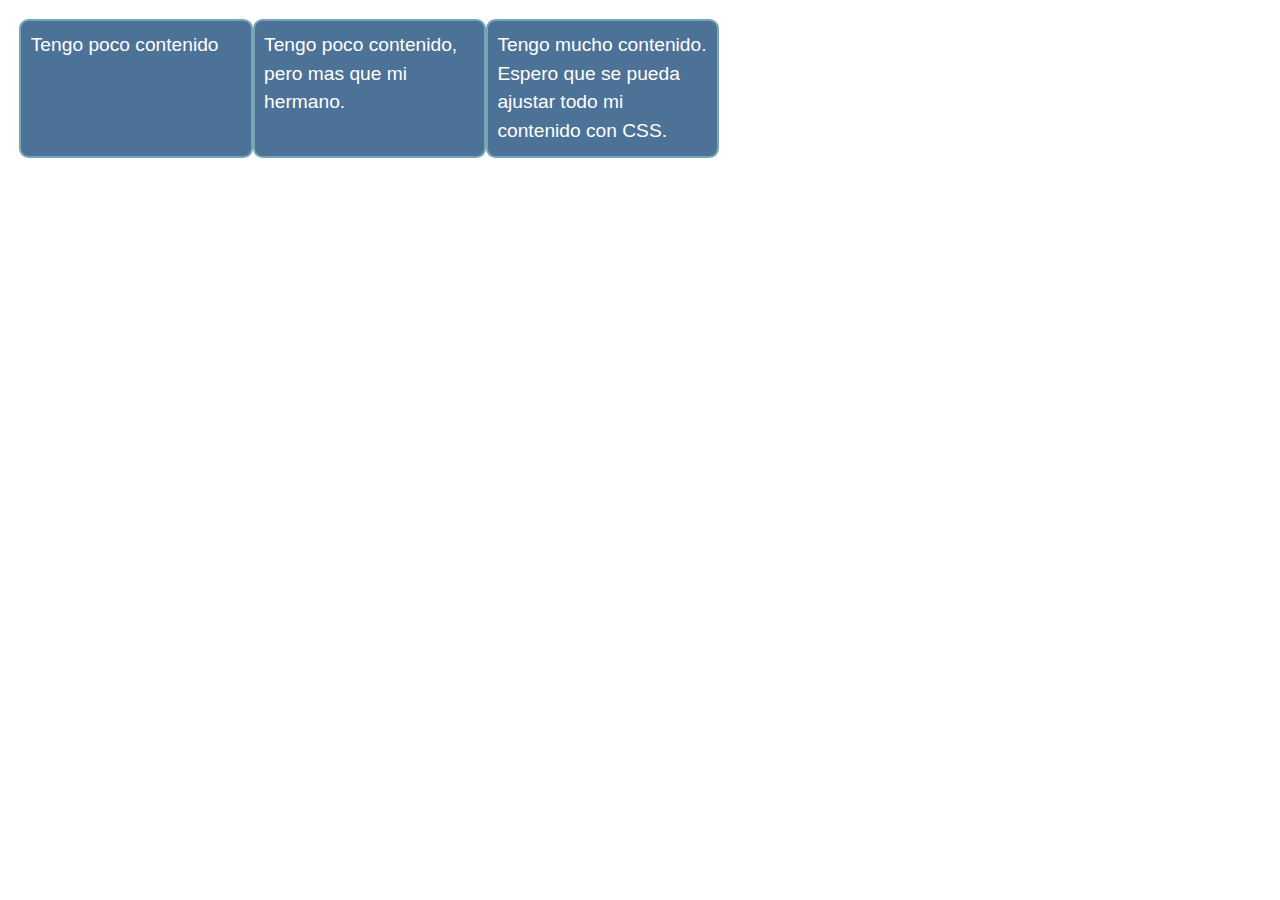
<file: tarea 4/ejercicio2/index.html>
<!DOCTYPE html>
<html lang="en-us">
<head>
    <meta charset="utf-8" />
    <meta name="viewport" content="width=device-width" />
    <title>Flexbox: ejercicio 2</title>
    <link rel="stylesheet" href="public/css/style.css">
</head>
<!--NO MODIFICAR-->
<body>
    <ul>
        <li>Tengo poco contenido</li>
        <li>Tengo poco contenido, pero mas que mi hermano.</li>
        <li>Tengo mucho contenido. Espero que se pueda ajustar todo mi contenido con CSS.</li>
    </ul>
</body>

</html>
</file>
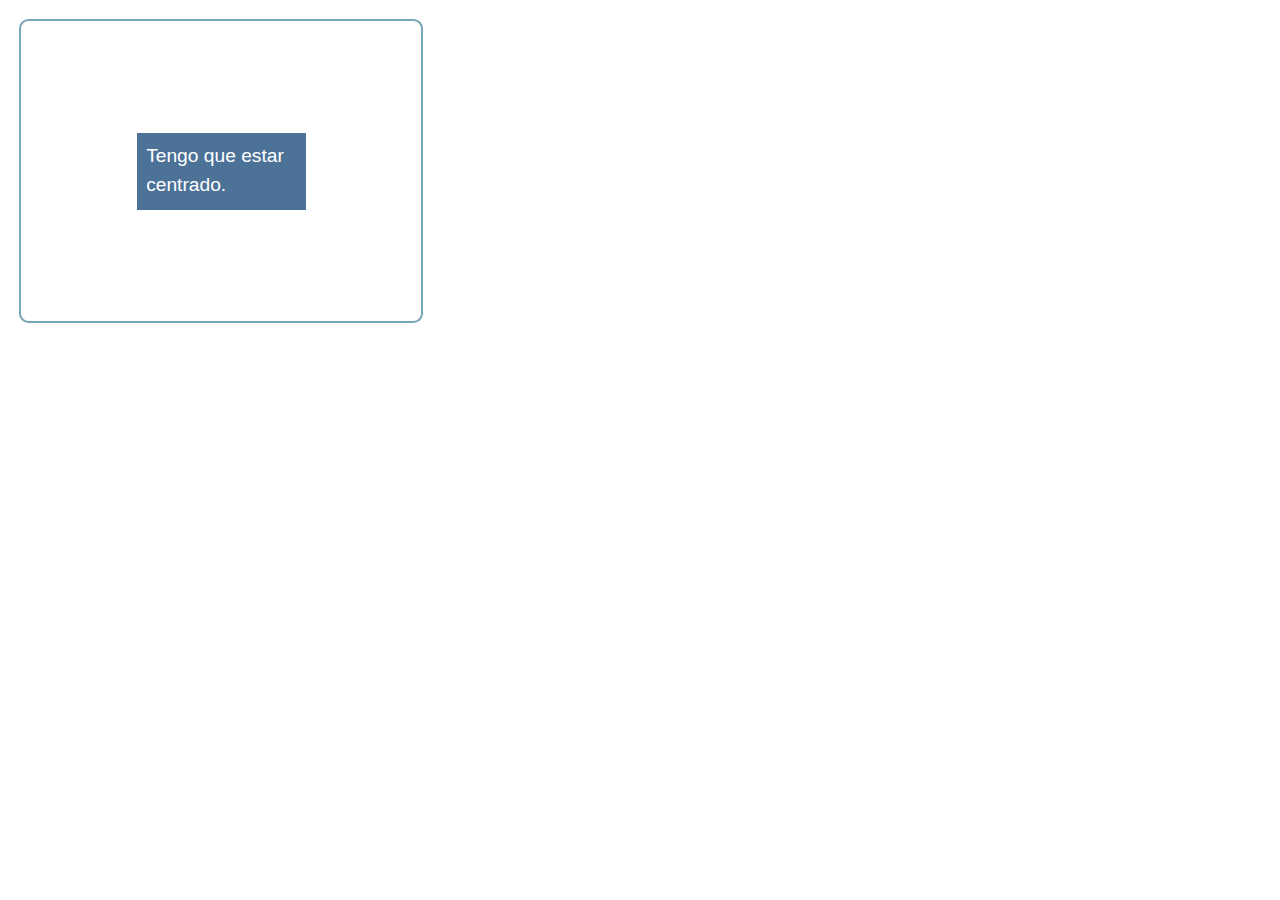
<file: tarea 4/ejercicio3/index.html>
<!DOCTYPE html>
<html lang="en-us">
<head>
    <meta charset="utf-8" />
    <meta name="viewport" content="width=device-width" />
    <title>Flexbox: Ejercicio 3</title>
    <link rel="stylesheet" href="public/css/style.css">
</head>
<!--NO MODIFICAR-->
<body>
    <div class="padre">
        <div class="hijo">Tengo que estar centrado.</div>
    </div>
</body>

</html>
</file>
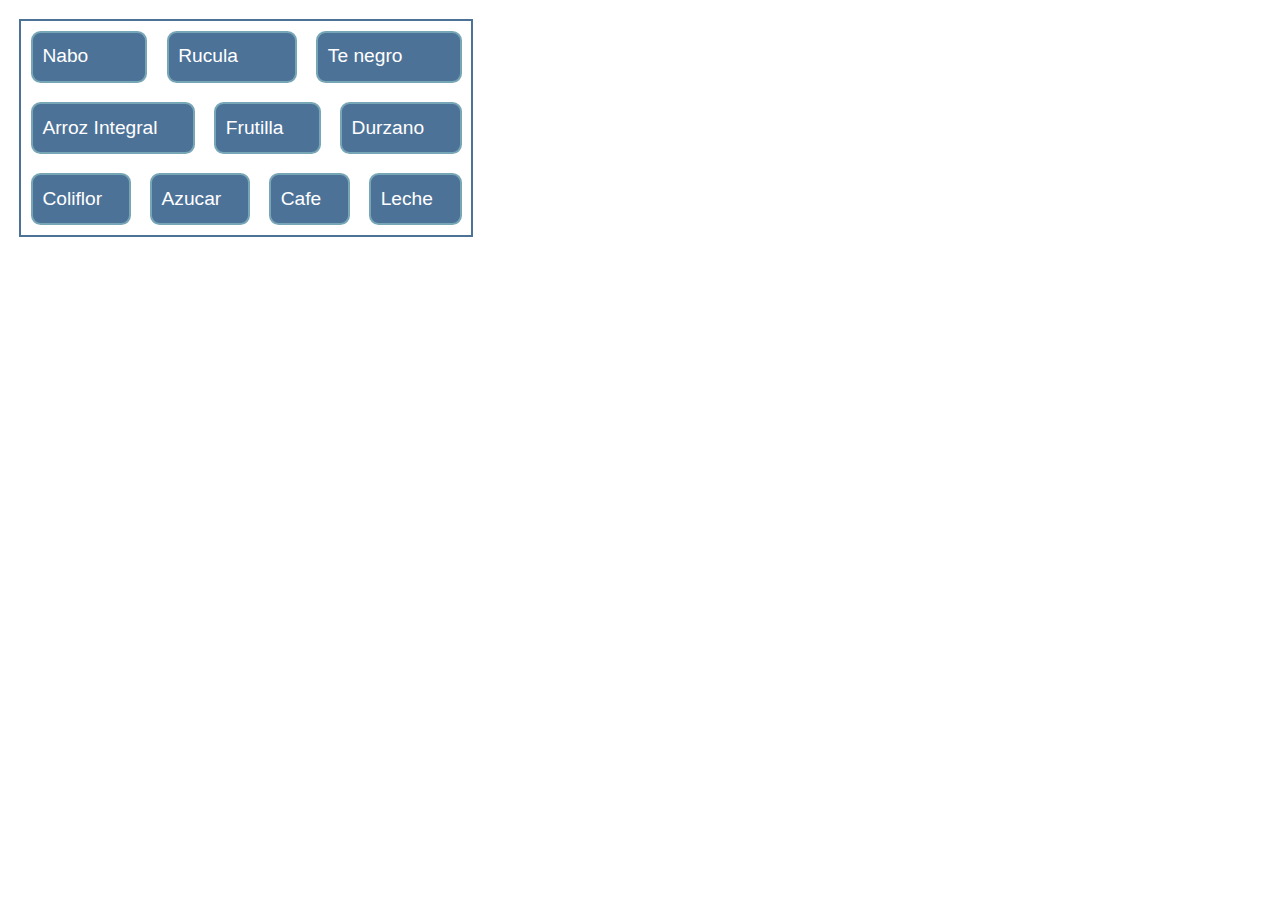
<file: tarea 4/ejercicio4/index.html>
<!DOCTYPE html>
<html lang="en-us">
<head>
    <meta charset="utf-8" />
    <meta name="viewport" content="width=device-width" />
    <title>Flexbox: Ejercicio 4</title>
    <link rel="stylesheet" href="public/css/style.css">
</head>
<!--NO MODIFICAR-->
<body>
    <ul>
        <li>Nabo</li>
        <li>Rucula</li>
        <li>Te negro</li>
        <li>Arroz Integral</li>
        <li>Frutilla</li>
        <li>Durzano</li>
        <li>Coliflor</li>
        <li>Azucar</li>
        <li>Cafe</li>
        <li>Leche</li>
    </ul>
</body>

</html>
</file>
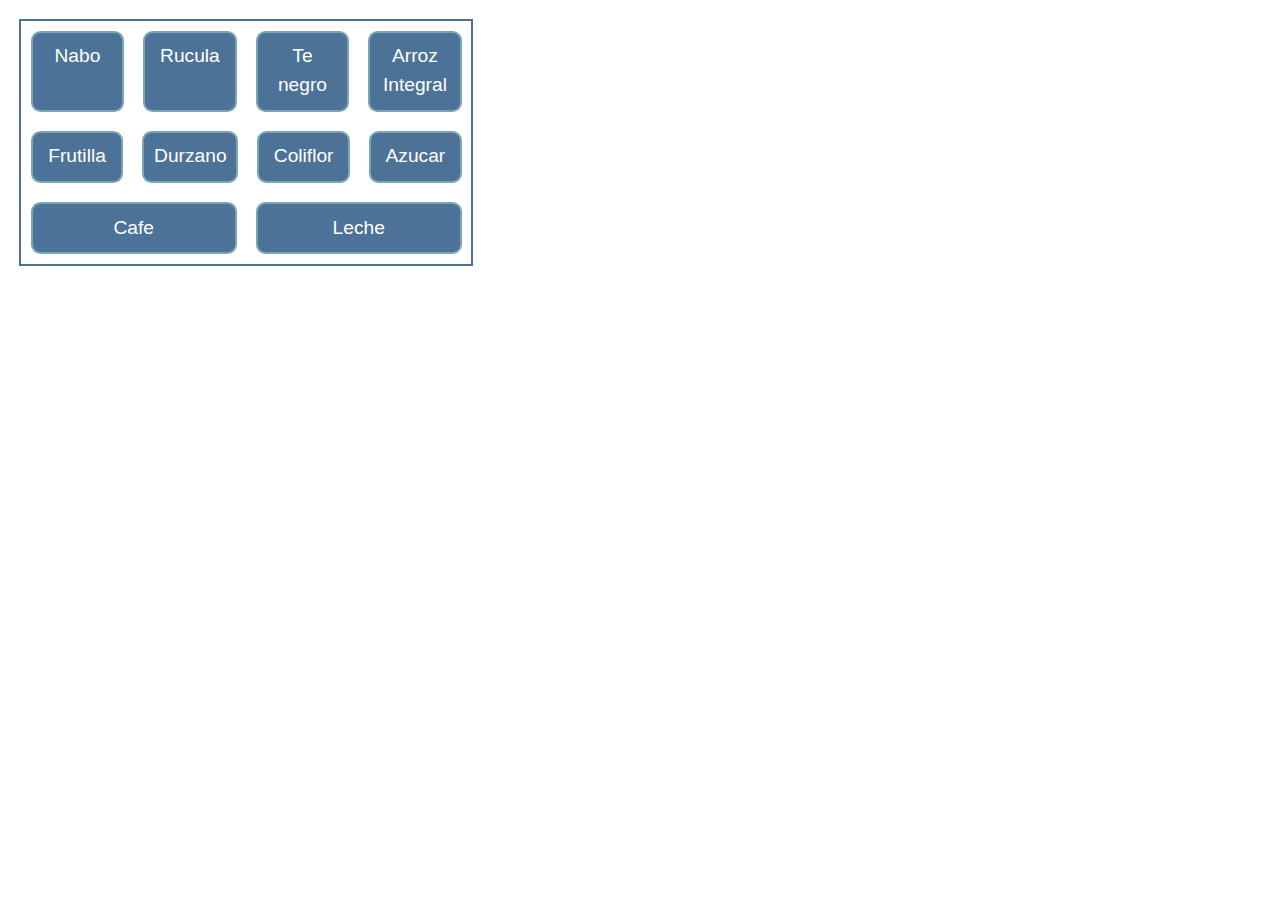
<file: tarea 4/ejercicio5/index.html>
<!DOCTYPE html>
<html lang="en-us">
<head>
    <meta charset="utf-8" />
    <meta name="viewport" content="width=device-width" />
    <title>Flexbox: Ejercicio 5</title>
    <link rel="stylesheet" href="public/css/style.css">
</head>
<!--NO MODIFICAR-->
<body>
    <ul>
        <li>Nabo</li>
        <li>Rucula</li>
        <li>Te negro</li>
        <li>Arroz Integral</li>
        <li>Frutilla</li>
        <li>Durzano</li>
        <li>Coliflor</li>
        <li>Azucar</li>
        <li>Cafe</li>
        <li>Leche</li>
    </ul>
</body>

</html>
</file>
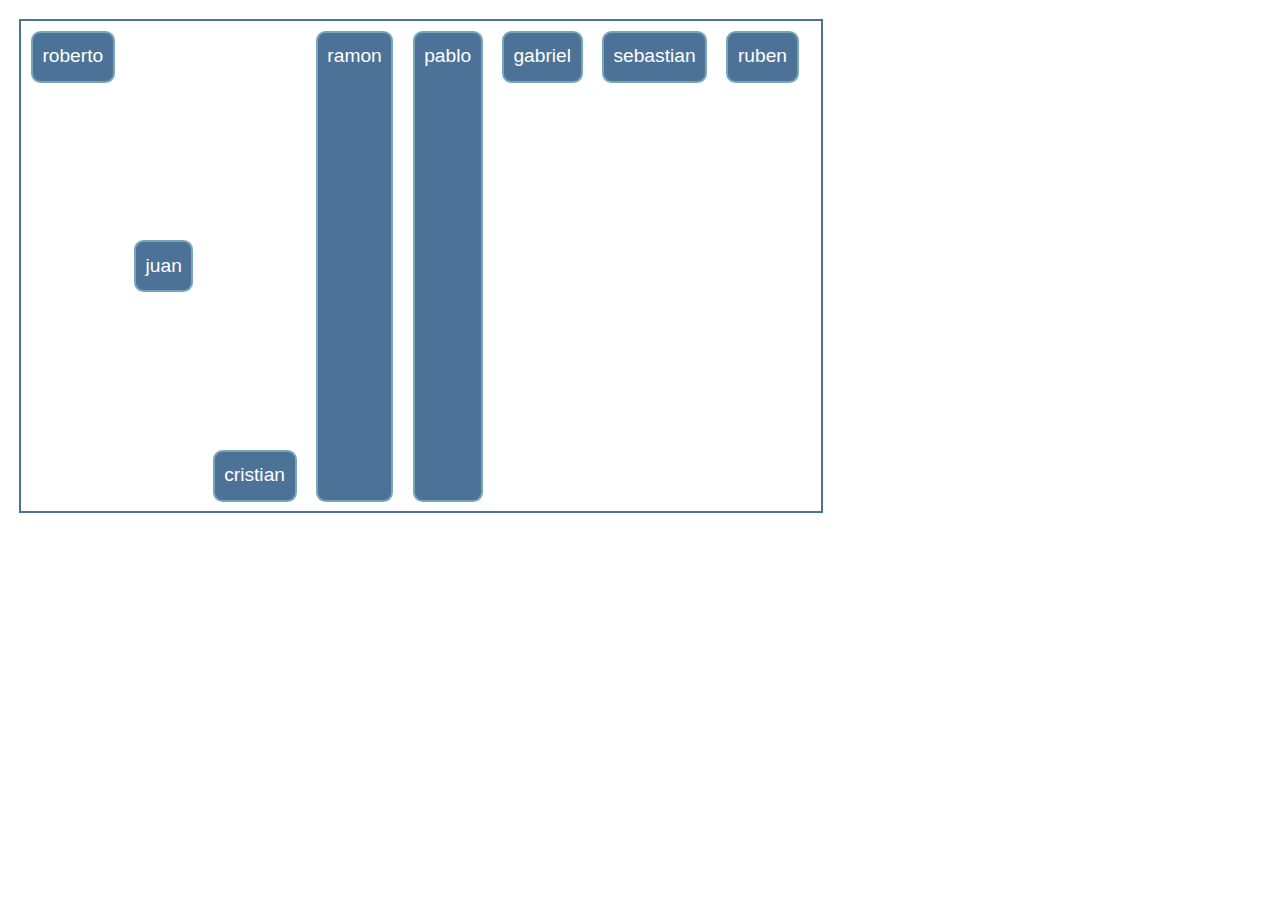
<file: tarea 4/ejercicio6/index.html>
<!DOCTYPE html>
<html lang="en-us">
<head>
    <meta charset="utf-8" />
    <meta name="viewport" content="width=device-width" />
    <title>Flexbox: Ejercicio 6</title>
    <link rel="stylesheet" href="public/css/style.css">
</head>
<!--NO MODIFICAR-->
<body>
    <ul>
        <li class="l1">juan</li>
        <li class="l2">cristian</li>
        <li class="l3">ramon</li>
        <li class="l4">pablo</li>
        <li class="l5">roberto</li>
        <li class="l6">gabriel</li>
        <li class="l7">sebastian</li>
        <li class="l8">ruben</li>
    </ul>
</body>

</html>
</file>
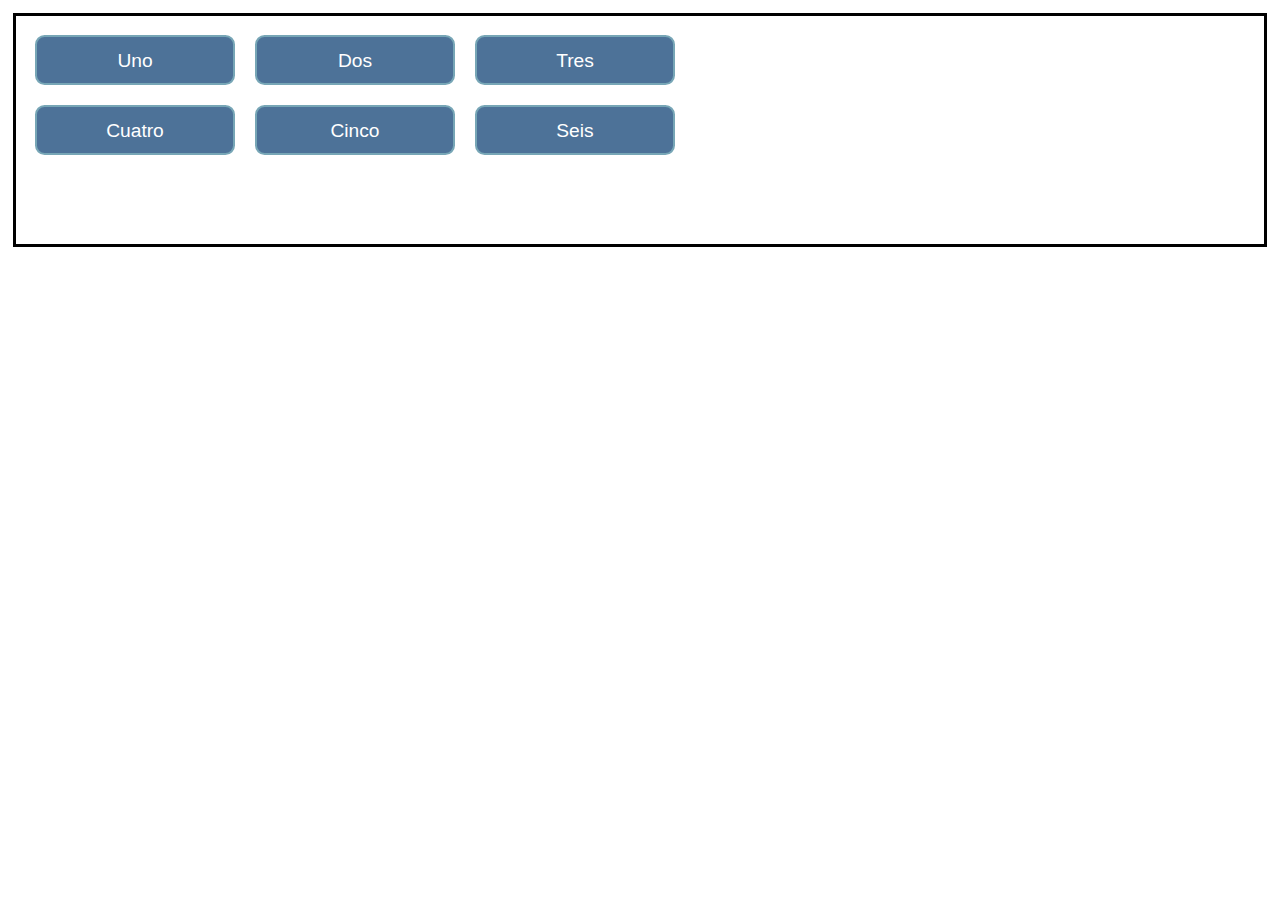
<file: tarea 5/ejercicio 1/index.html>
<!DOCTYPE html>
<html lang="en">
<head>
    <meta charset="UTF-8">
    <meta http-equiv="X-UA-Compatible" content="IE=edge">
    <meta name="viewport" content="width=device-width, initial-scale=1.0">
    <title>Grid: ejercicio 1</title>
    <link rel="stylesheet" href="public/css/style.css">
</head>
<body>
    <div class="grid">
        <div>Uno</div>
        <div>Dos</div>
        <div>Tres</div>
        <div>Cuatro</div>
        <div>Cinco</div>
        <div>Seis</div>
    </div>
</body>
</html>
</file>
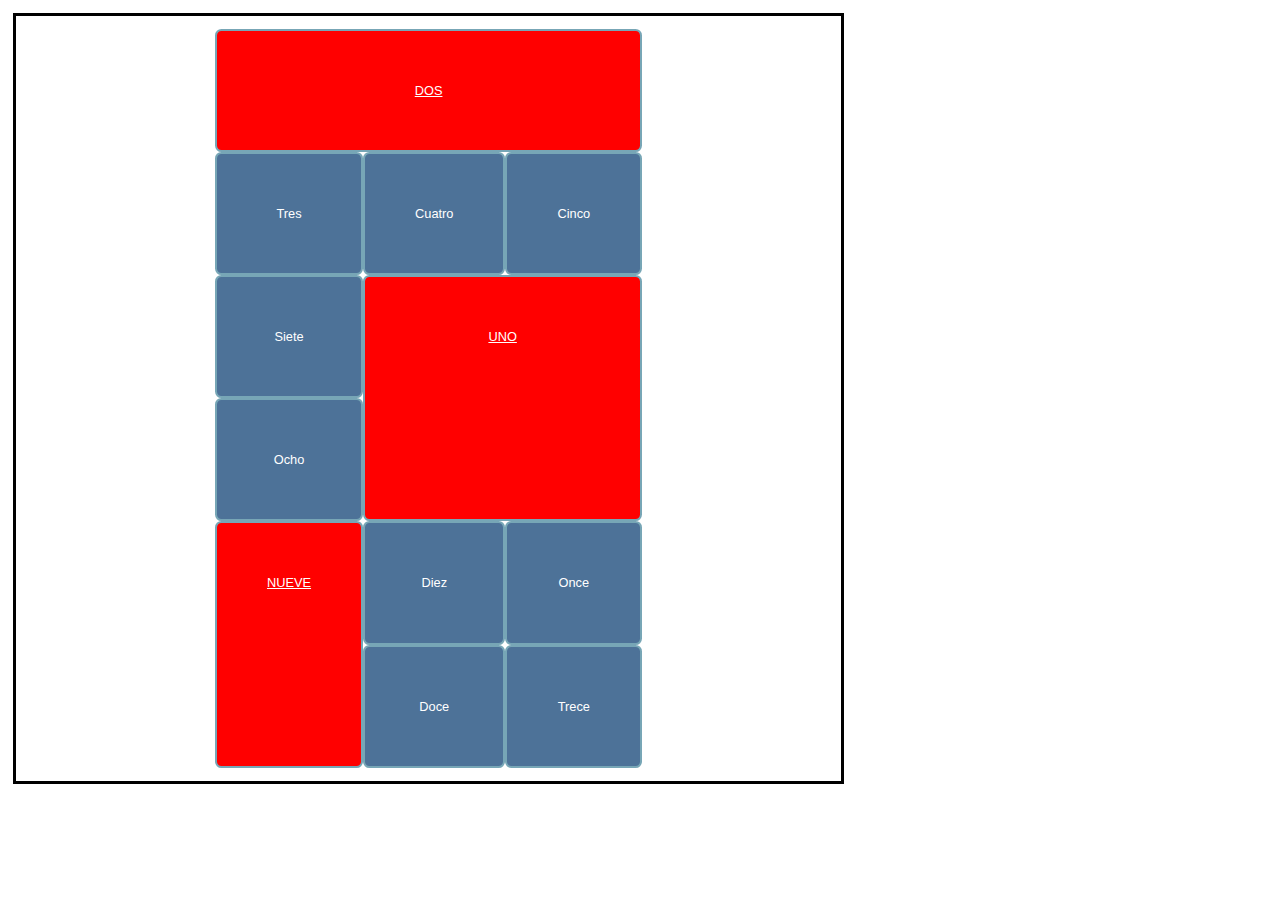
<file: tarea 5/ejercicio 3/index.html>
<!DOCTYPE html>
<html lang="en">
<head>
    <meta charset="UTF-8">
    <meta http-equiv="X-UA-Compatible" content="IE=edge">
    <meta name="viewport" content="width=device-width, initial-scale=1.0">
    <title>Grid: ejercicio 1</title>
    <link rel="stylesheet" href="public/css/style.css">
</head>
<body>
    <div class="grid">
        <div class="item1">Uno</div>
        <div class="item2">Dos</div>
        <div>Tres</div>
        <div>Cuatro</div>
        <div>Cinco</div>
        <div>Siete</div>
        <div>Ocho</div>
        <div class="item9">Nueve</div>
        <div>Diez</div>
        <div>Once</div>
        <div>Doce</div>
        <div>Trece</div>
    </div>
</body>
</html>
</file>
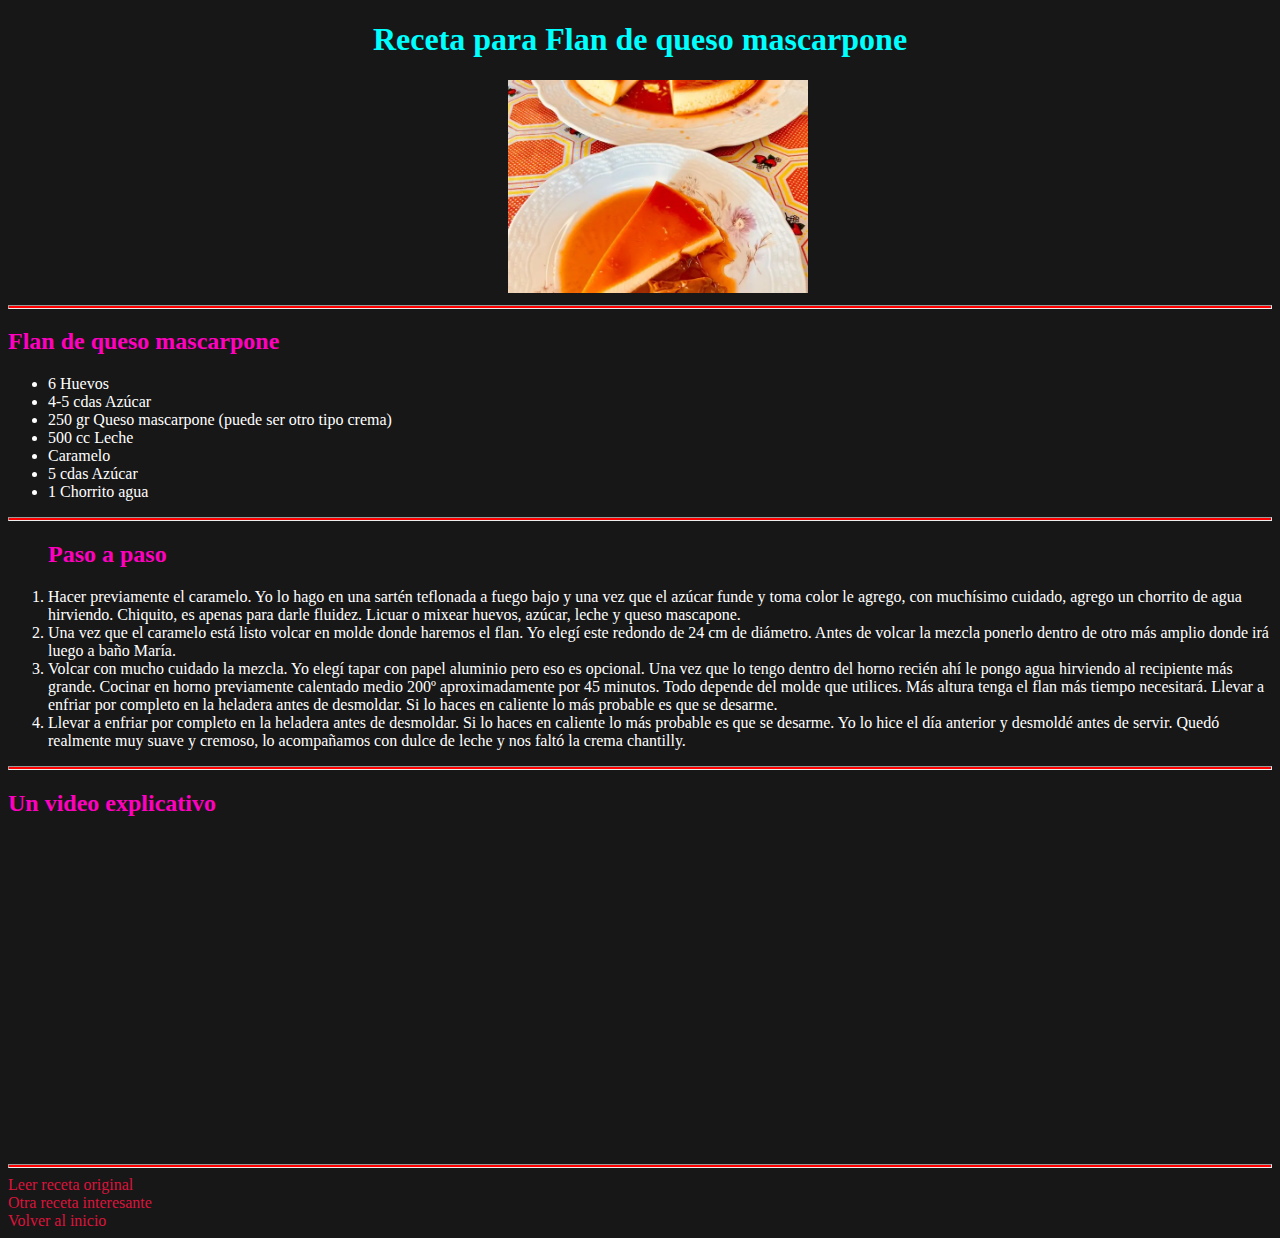
<file: assets/html/FlanCremoso.html>
<!DOCTYPE html>
<html lang="en">
<head>
    <meta charset="UTF-8">
    <meta name="viewport" content="width=device-width, initial-scale=1.0">
    <link rel="stylesheet" href="/assets/css/style.css">
    <title>Flan de queso mascarpone</title>
</head>
<body>
    <h1 style="text-align: center;">Receta para Flan de queso mascarpone</h1>
    <img src="/assets/img/flan-de-queso-mascarpone-bien-cremoso-foto-principal.webp" width="300px" style="margin-left: 500px;">
                <hr>
        <h2>Flan de queso mascarpone</h2> 
        <ul>
            <li> 6 Huevos</li>
            <li> 4-5 cdas Azúcar </li>
            <li>250 gr Queso mascarpone (puede ser otro tipo crema) </li>
            <li>500 cc Leche </li>
            <li> Caramelo</li>
            <li> 5 cdas Azúcar</li>
            <li> 1 Chorrito agua</li>
        </ul>     
            <hr>
         <ol>
            <h2>Paso a paso</h2>
            
           <li> Hacer previamente el caramelo. Yo lo hago en una sartén teflonada a fuego bajo y una vez que el azúcar funde y toma color le agrego, con muchísimo cuidado, agrego un chorrito de agua hirviendo. Chiquito, es apenas para darle fluidez. Licuar o mixear huevos, azúcar, leche y queso mascapone.</li>
           
            
           <li> Una vez que el caramelo está listo volcar en molde donde haremos el flan. Yo elegí este redondo de 24 cm de diámetro. Antes de volcar la mezcla ponerlo dentro de otro más amplio donde irá luego a baño María.</li>
        
            
           <li> Volcar con mucho cuidado la mezcla. Yo elegí tapar con papel aluminio pero eso es opcional. Una vez que lo tengo dentro del horno recién ahí le pongo agua hirviendo al recipiente más grande. Cocinar en horno previamente calentado medio 200º aproximadamente por 45 minutos. Todo depende del molde que utilices. Más altura tenga el flan más tiempo necesitará. Llevar a enfriar por completo en la heladera antes de desmoldar. Si lo haces en caliente lo más probable es que se desarme.</li>
         
            
           <li> Llevar a enfriar por completo en la heladera antes de desmoldar. Si lo haces en caliente lo más probable es que se desarme. Yo lo hice el día anterior y desmoldé antes de servir. Quedó realmente muy suave y cremoso, lo acompañamos con dulce de leche y nos faltó la crema chantilly.</li>
          
         </ol>
            <hr>
    
            <h2>Un video explicativo</h2>
            <iframe width="560" height="315" src="https://www.youtube.com/embed/EP_l389n4GM?si=oqSeVeIS4wpqGiWZ" title="YouTube video player" frameborder="0" allow="accelerometer; autoplay; clipboard-write; encrypted-media; gyroscope; picture-in-picture; web-share" referrerpolicy="strict-origin-when-cross-origin" allowfullscreen></iframe>
            <hr>
         <a href="https://cookpad.com/ar/recetas/24064821-flan-de-queso-mascarpone-bien-cremoso?ref=recipe&via=related_recipes" target="_blank" >Leer receta original </a>
         <br>
         <a href="/assets/html/RecetaDeÑoquis.html">Otra receta interesante</a>
         <br>
         <a href="../../index.html">Volver al inicio</a>
    
    
    
    
    </body>
    </html>
</file>
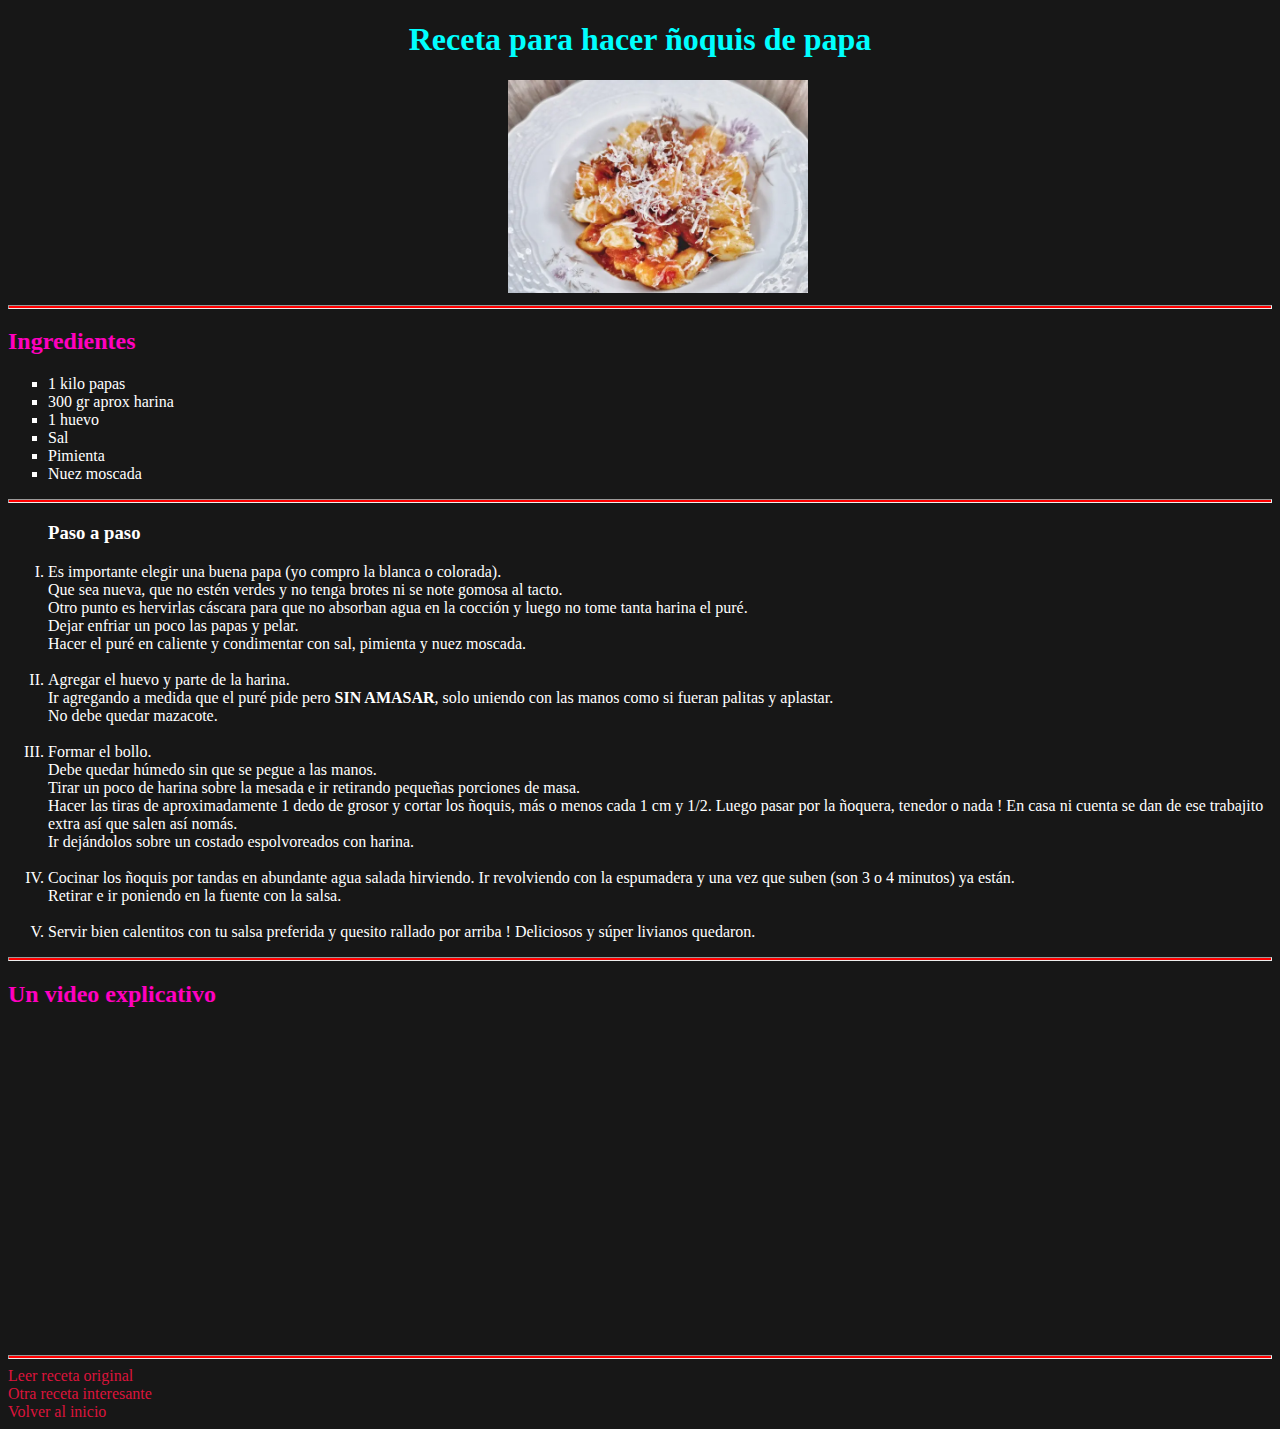
<file: assets/html/RecetaDeÑoquis.html>
<!DOCTYPE html>
<html lang="en">
<head>
    <meta charset="UTF-8">
    <meta name="viewport" content="width=device-width, initial-scale=1.0">
    <link rel="stylesheet" href="/assets/css/style.css">
    <title>Receta de Ñoquis de papa</title>
</head>
<body >  

<h1 style="text-align: center;">Receta para hacer ñoquis de papa</h1>
<img src="/assets/img/noquis-de-papa-receta-de-paulina-cocina-foto-principal.webp" width="300px" style="margin-left: 500px;">
            <hr>
    <h2>Ingredientes</h2> 
    <ul type="square">
        <li> 1 kilo papas</li>
        <li> 300 gr aprox harina </li>
        <li> 1 huevo</li>
        <li> Sal</li>
        <li> Pimienta</li>
        <li> Nuez moscada</li>
    </ul>     
        <hr>
     <ol type="I">

          <h3> Paso a paso </h3>

           <li>Es importante elegir una buena papa (yo compro la blanca o colorada).<br>Que sea nueva, que no estén verdes y no tenga brotes ni se note gomosa al tacto.<br> Otro punto es hervirlas cáscara para que no absorban agua en la cocción y luego no tome tanta harina el puré.<br> Dejar enfriar un poco las papas y pelar. <br>Hacer el puré en caliente y condimentar con sal, pimienta y nuez moscada.</li>
           <br>
           <li>Agregar el huevo y parte de la harina.<br> Ir agregando a medida que el puré pide pero <strong>SIN AMASAR</strong>, solo uniendo con las manos como si fueran palitas y aplastar. <br> No debe quedar mazacote.</li>
           <br>
           <li>Formar el bollo. <br> Debe quedar húmedo sin que se pegue a las manos. <br> Tirar un poco de harina sobre la mesada e ir retirando pequeñas porciones de masa. <br> Hacer las tiras de aproximadamente 1 dedo de grosor y cortar los ñoquis, más o menos cada 1 cm y 1/2. Luego pasar por la ñoquera, tenedor o nada ! En casa ni cuenta se dan de ese trabajito extra así que salen así nomás. <br> Ir dejándolos sobre un costado espolvoreados con harina.</li>
           <br>
           <li>Cocinar los ñoquis por tandas en abundante agua salada hirviendo. Ir revolviendo con la espumadera y una vez que suben (son 3 o 4 minutos) ya están.<br> Retirar e ir poniendo en la fuente con la salsa.</li>
           <br>
           <li>Servir bien calentitos con tu salsa preferida y quesito rallado por arriba ! Deliciosos y súper livianos quedaron.</li>
     </ol>
        <hr>

<h2>Un video explicativo</h2>
<iframe width="560" height="315" src="https://www.youtube.com/embed/_nz6JzpyZ88?si=0SfomNZsy2zMuBem" title="YouTube video player" frameborder="0" allow="accelerometer; autoplay; clipboard-write; encrypted-media; gyroscope; picture-in-picture; web-share" referrerpolicy="strict-origin-when-cross-origin" allowfullscreen></iframe>
<hr>

     <a href="https://cookpad.com/ar/recetas/16470520-noquis-de-papa-receta-de-paulina-cocina" target="_blank">Leer receta original </a>
     <br>
     <a href="/assets/html/FlanCremoso.html">Otra receta interesante</a>
     <br>
     <a href="../../index.html">Volver al inicio</a> <!-- Para proyecto con muchas carpetas para no poner  
                                                          tantos puntos suelo
                                                          escribir; /inicio/carpeta/archivo            -->




</body>
</html>
</file>
<file: tarea 4/ejercicio2/public/css/style.css>
/*NO MODIFICAR*/

body {
    background-color: #fff;
    color: #333;
    font: 1.2em / 1.5 Helvetica Neue, Helvetica, Arial, sans-serif;
    padding: 1em;
    margin: 0;
}

ul {
    max-width: 700px;
    list-style:none;
    padding: 0;
    margin: 0;
}

li {
    background-color: #4D7298;
    border: 2px solid #77A6B6;
    border-radius: .5em;
    color: #fff;
    padding: .5em;
}

/*MODIFICAR DESDE ACA*/
/*Los elementos de la lista son todos de diferentes tamaños, pero queremos que se muestren como tres columnas del mismo tamaño, sin importar el contenido de cada elemento*/
ul {
    display: flex;
    flex-direction: row;
    
   
}

li {
    display:flex;
   flex-wrap: inherit;
   flex:1 1 300px;
}
</file>
<file: tarea 4/ejercicio3/public/css/style.css>
/*NO MODIFICAR*/

body {
    background-color: #fff;
    color: #333;
    font: 1.2em / 1.5 Helvetica Neue, Helvetica, Arial, sans-serif;
    padding: 1em;
    margin: 0;
}

.padre {
    border: 2px solid #77A6B6;
    border-radius: .5em;
    width: 400px;
    height: 300px;
}

.hijo {
    background-color: #4D7298; 
    color: #fff;
    padding: .5em;
    width: 150px;
}

/*DESDE ACA MODIFICAR*/
/*Usar flexbox para centrar al elemento clase hijo dentro del contenedor clase padre.*/
.padre {
    display: flex;
    justify-content: center; 
    align-items: center;     
} 
  
  .hijo {

display: flex;
}
</file>
<file: tarea 4/ejercicio4/public/css/style.css>
/*NO MODIFICAR*/

body {
    background-color: #fff;
    color: #333;
    font: 1.2em / 1.5 Helvetica Neue, Helvetica, Arial, sans-serif;
    padding: 1em;
    margin: 0;
}

ul {
    width: 450px;
    list-style:none;
    padding: 0;
    margin: 0;
    border: 2px solid #4D7298;
}

li {
    background-color: #4D7298;
    border: 2px solid #77A6B6;
    border-radius: .5em;
    color: #fff;
    padding: .5em;
    margin: .5em;
}

/*DESDE ACA MODIFICAR*/
/*Los elementos deben estar en tres filas ocupando a su padre, ver tarea para referencia de como debe quedar*/
ul {
    display: flex; 
    flex-flow: wrap row;
   
}

li {
    display: flex;
    flex-grow: 1; 

}
</file>
<file: tarea 4/ejercicio5/public/css/style.css>
/*NO MODIFICAR*/

body {
    background-color: #fff;
    color: #333;
    font: 1.2em / 1.5 Helvetica Neue, Helvetica, Arial, sans-serif;
    padding: 1em;
    margin: 0;
}

ul {
    width: 450px;
    list-style:none;
    padding: 0;
    margin: 0;
    border: 2px solid #4D7298;
}

li {
    background-color: #4D7298;
    border: 2px solid #77A6B6;
    border-radius: .5em;
    color: #fff;
    padding: .5em;
    margin: .5em;
}

/*DESDE ACA MODIFICAR*/
/*Los elementos deben estar en tres filas ocupando a su padre, ver tarea para referencia de como debe quedar*/
ul {
    display: flex; 
    flex-flow: wrap row;
}

li {
    display: flex;
   text-align: center;
 flex: 1 0 10px;
 justify-content:center ;
}
</file>
<file: tarea 4/ejercicio6/public/css/style.css>
/*NO MODIFICAR*/

body {
    background-color: #fff;
    color: #333;
    font: 1.2em / 1.5 Helvetica Neue, Helvetica, Arial, sans-serif;
    padding: 1em;
    margin: 0;
}

ul {
    width: 800px;
    height: 490px;
    list-style:none;
    padding: 0;
    margin: 0;
    border: 2px solid #4D7298;
}

li {
    background-color: #4D7298;
    border: 2px solid #77A6B6;
    border-radius: .5em;
    color: #fff;
    padding: .5em;
    margin: .5em;
}

/*DESDE ACA MODIFICAR*/
/* Modificar los siguientes elementos para que se vea como en la imagen de la consigna */
ul {

  display: flex; 
align-items: flex-start;

}

.l1 {
    order: 2;
display: flex;

align-self:center;
}

.l2 {
    align-self: flex-end;
    order: 3;
    display: flex;
}

.l3,.l4 {
    order: 4;
    display: flex;
align-self: stretch;
}

.l5 {
    order: 1;
    display: flex;
}

.l6,.l7,.l8 {

    order: 5;
    display: flex;
}
</file>
<file: tarea 5/ejercicio 1/public/css/style.css>
body {
  background-color: #fff;
  color: #333;
  font: 1.2em / 1.5 Helvetica Neue, Helvetica, Arial, sans-serif;
  padding: 1em;
  margin: 1vw;
  border: 3px solid black;
}

.grid > * {
  background-color: #4D7298;
  border: 2px solid #77A6B6;
  border-radius: 0.5em;
  color: #fff;
  padding: 0.5em;
}

/*MODIFICAR DESDE ESTA LINEA HACIA ABAJO*/
/*SOLO UTILIZAR GRID*/
/*Se debe crear una cuadrícula en la que se colocarán automáticamente los cuatro elementos.  La cuadrícula debe tener tres columnas y un gap de 20 píxeles.*/

.grid {
  display: grid;
  text-align: center;
  grid-template-columns:repeat(3,200px);
  grid-template-rows: repeat(3, 50px);
  gap: 20px;
}
</file>
<file: tarea 5/ejercicio 3/public/css/style.css>
body {
  background-color: #fff;
  color: #333;
  font: 1.2em / 1.5 Helvetica Neue, Helvetica, Arial, sans-serif;
  padding: 1vw;
  margin: 1vw;
  border: 3px solid black;
  width: 800px;
}

.grid {
  height: auto;
}

.grid > * {
  background-color: #4D7298;
  border: 2px solid #77A6B6;
  border-radius: 0.5em;
  color: #fff;
  padding: 50px;
  font-size: 1vw;
}

.item1, .item2, .item9 {
  text-transform: uppercase;
  text-align: center;
  text-decoration: underline;
  font-size: 1vw;
  background-color: red;
}

/*MODIFICAR DESDE ESTA LINEA HACIA ABAJO*/
/*SOLO UTILIZAR GRID*/

.grid,div {
  justify-content: center;


display: grid;
grid-template-areas: 'menu menu menu ';

}

.item1 {
  display: grid;
  grid-area: 3 / 2 / 3 float / 4

}

.item2 {
  display: grid;

grid-area: menu;
}

.item9 {
  display: grid;

  grid-area: 5 / 1 / 2 span / 2;
}
</file>
<file: assets/css/style.css>
a{
color: crimson;
    text-decoration:none; 
          
    }
a:hover{
text-decoration:overline;
        }


hr{
padding: 1px;
background-color: red;
}


h1{
color: aqua;

}

body{
    color: white;
    background-color: #171717;
}

h2{
color: rgb(255, 0, 191);

}


p{
font-size: 16px;
color:#1cdf74;

}
</file>
